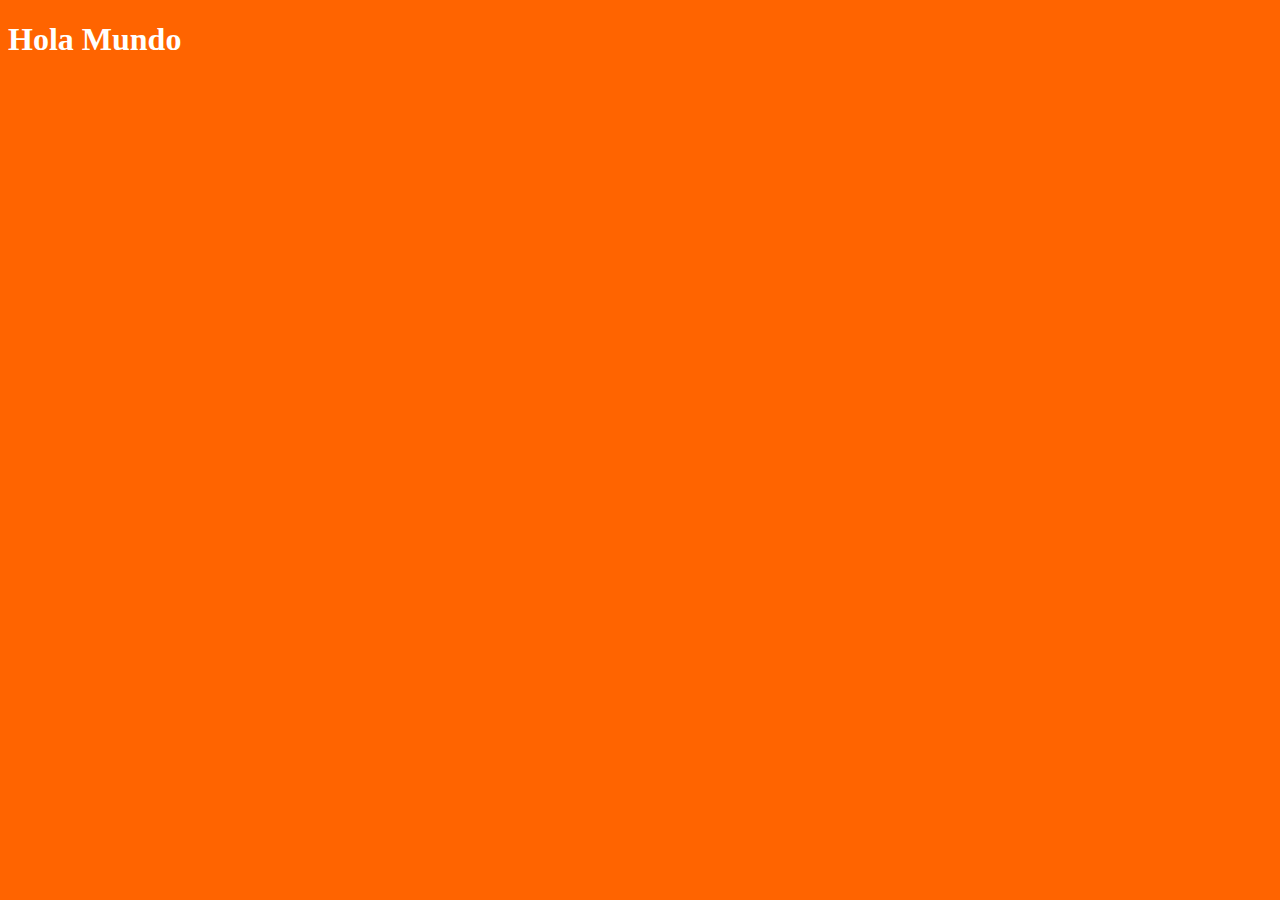
<file: index.html>
<!DOCTYPE html>
<html>
<head>
	<meta charset="utf-8">
	<meta name="viewport" content="width=device-width, initial-scale=1">
	<title>Mi primera pagina Web</title>
	<link rel="stylesheet" type="text/css" href="CSS/estilo.css">
</head>
<body>
	<h1>Hola Mundo</h1>
</body>
</html>
</file>
<file: CSS/estilo.css>
body{
	background-color: rgb(255, 100, 0);
}
h1{
	color: white;
}
</file>
